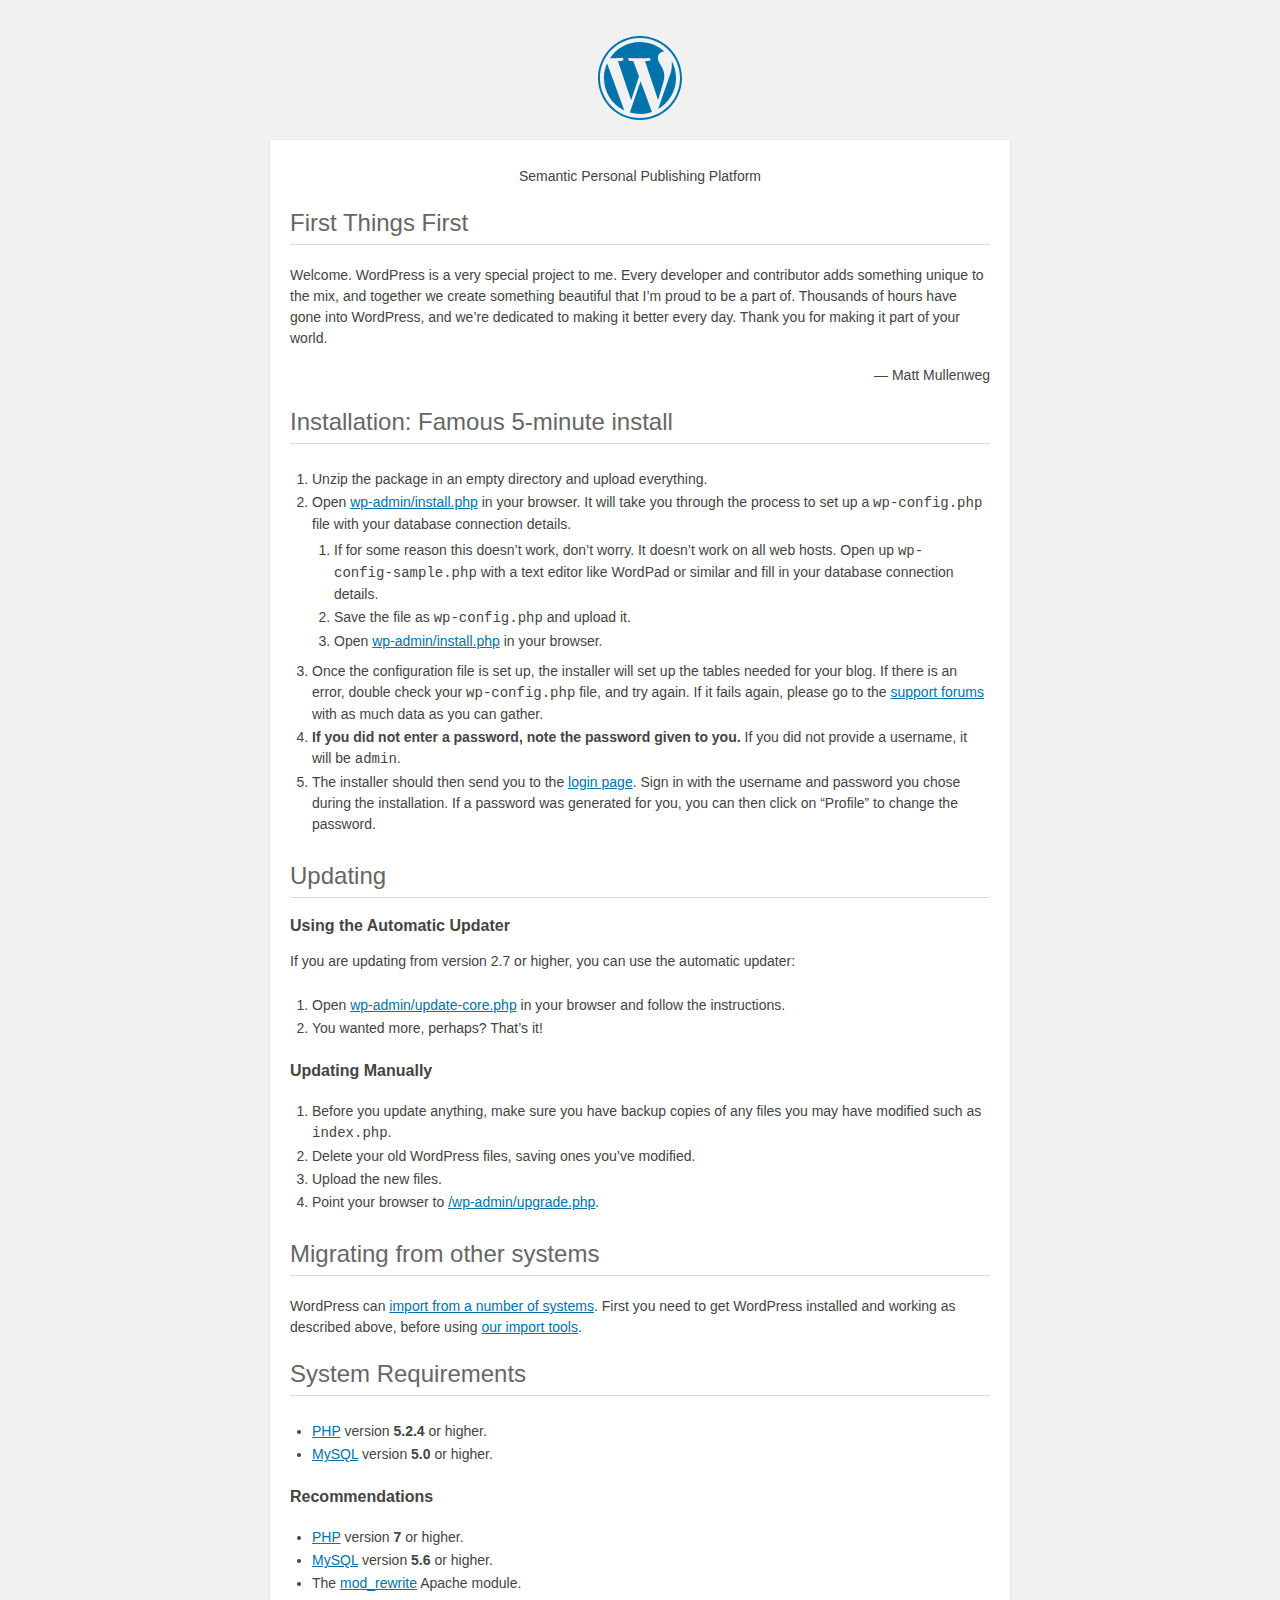
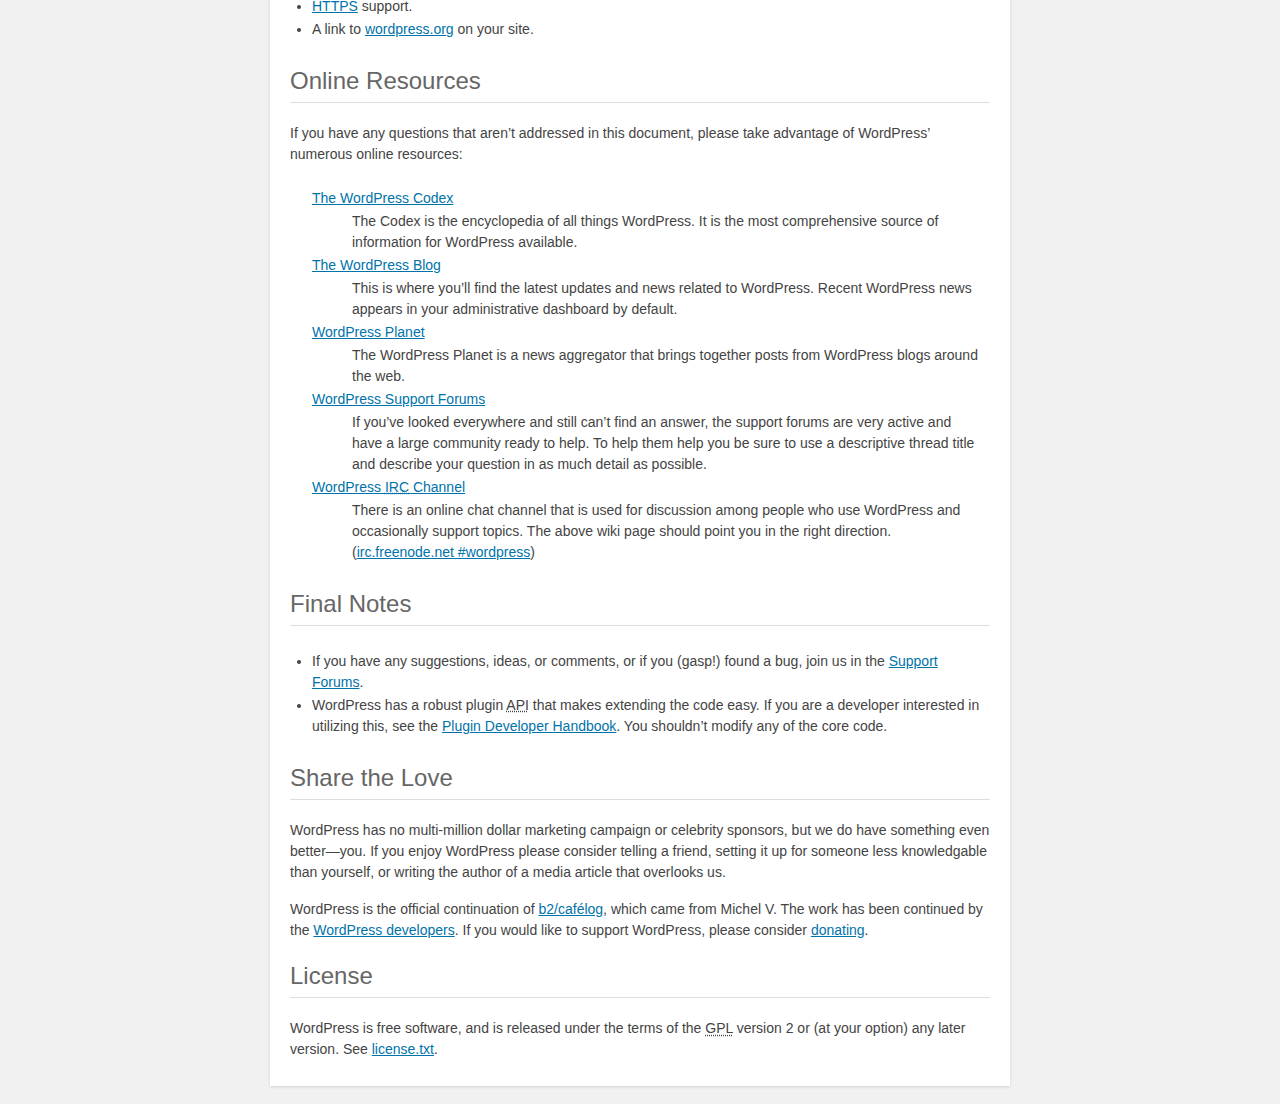
<file: OLD/blog/readme.html>
<!DOCTYPE html>
<html>
<head>
	<meta name="viewport" content="width=device-width" />
	<meta http-equiv="Content-Type" content="text/html; charset=utf-8" />
	<title>WordPress &#8250; ReadMe</title>
	<link rel="stylesheet" href="wp-admin/css/install.css?ver=20100228" type="text/css" />
</head>
<body>
<h1 id="logo">
	<a href="https://wordpress.org/"><img alt="WordPress" src="wp-admin/images/wordpress-logo.png" /></a>
</h1>
<p style="text-align: center">Semantic Personal Publishing Platform</p>

<h2>First Things First</h2>
<p>Welcome. WordPress is a very special project to me. Every developer and contributor adds something unique to the mix, and together we create something beautiful that I&#8217;m proud to be a part of. Thousands of hours have gone into WordPress, and we&#8217;re dedicated to making it better every day. Thank you for making it part of your world.</p>
<p style="text-align: right">&#8212; Matt Mullenweg</p>

<h2>Installation: Famous 5-minute install</h2>
<ol>
	<li>Unzip the package in an empty directory and upload everything.</li>
	<li>Open <span class="file"><a href="wp-admin/install.php">wp-admin/install.php</a></span> in your browser. It will take you through the process to set up a <code>wp-config.php</code> file with your database connection details.
		<ol>
			<li>If for some reason this doesn&#8217;t work, don&#8217;t worry. It doesn&#8217;t work on all web hosts. Open up <code>wp-config-sample.php</code> with a text editor like WordPad or similar and fill in your database connection details.</li>
			<li>Save the file as <code>wp-config.php</code> and upload it.</li>
			<li>Open <span class="file"><a href="wp-admin/install.php">wp-admin/install.php</a></span> in your browser.</li>
		</ol>
	</li>
	<li>Once the configuration file is set up, the installer will set up the tables needed for your blog. If there is an error, double check your <code>wp-config.php</code> file, and try again. If it fails again, please go to the <a href="https://wordpress.org/support/" title="WordPress support">support forums</a> with as much data as you can gather.</li>
	<li><strong>If you did not enter a password, note the password given to you.</strong> If you did not provide a username, it will be <code>admin</code>.</li>
	<li>The installer should then send you to the <a href="wp-login.php">login page</a>. Sign in with the username and password you chose during the installation. If a password was generated for you, you can then click on &#8220;Profile&#8221; to change the password.</li>
</ol>

<h2>Updating</h2>
<h3>Using the Automatic Updater</h3>
<p>If you are updating from version 2.7 or higher, you can use the automatic updater:</p>
<ol>
	<li>Open <span class="file"><a href="wp-admin/update-core.php">wp-admin/update-core.php</a></span> in your browser and follow the instructions.</li>
	<li>You wanted more, perhaps? That&#8217;s it!</li>
</ol>

<h3>Updating Manually</h3>
<ol>
	<li>Before you update anything, make sure you have backup copies of any files you may have modified such as <code>index.php</code>.</li>
	<li>Delete your old WordPress files, saving ones you&#8217;ve modified.</li>
	<li>Upload the new files.</li>
	<li>Point your browser to <span class="file"><a href="wp-admin/upgrade.php">/wp-admin/upgrade.php</a>.</span></li>
</ol>

<h2>Migrating from other systems</h2>
<p>WordPress can <a href="https://codex.wordpress.org/Importing_Content">import from a number of systems</a>. First you need to get WordPress installed and working as described above, before using <a href="wp-admin/import.php" title="Import to WordPress">our import tools</a>.</p>

<h2>System Requirements</h2>
<ul>
	<li><a href="https://secure.php.net/">PHP</a> version <strong>5.2.4</strong> or higher.</li>
	<li><a href="https://www.mysql.com/">MySQL</a> version <strong>5.0</strong> or higher.</li>
</ul>

<h3>Recommendations</h3>
<ul>
	<li><a href="https://secure.php.net/">PHP</a> version <strong>7</strong> or higher.</li>
	<li><a href="https://www.mysql.com/">MySQL</a> version <strong>5.6</strong> or higher.</li>
	<li>The <a href="https://httpd.apache.org/docs/2.2/mod/mod_rewrite.html">mod_rewrite</a> Apache module.</li>
	<li><a href="https://wordpress.org/news/2016/12/moving-toward-ssl/">HTTPS</a> support.</li>
	<li>A link to <a href="https://wordpress.org/">wordpress.org</a> on your site.</li>
</ul>

<h2>Online Resources</h2>
<p>If you have any questions that aren&#8217;t addressed in this document, please take advantage of WordPress&#8217; numerous online resources:</p>
<dl>
	<dt><a href="https://codex.wordpress.org/">The WordPress Codex</a></dt>
		<dd>The Codex is the encyclopedia of all things WordPress. It is the most comprehensive source of information for WordPress available.</dd>
	<dt><a href="https://wordpress.org/news/">The WordPress Blog</a></dt>
		<dd>This is where you&#8217;ll find the latest updates and news related to WordPress. Recent WordPress news appears in your administrative dashboard by default.</dd>
	<dt><a href="https://planet.wordpress.org/">WordPress Planet</a></dt>
		<dd>The WordPress Planet is a news aggregator that brings together posts from WordPress blogs around the web.</dd>
	<dt><a href="https://wordpress.org/support/">WordPress Support Forums</a></dt>
		<dd>If you&#8217;ve looked everywhere and still can&#8217;t find an answer, the support forums are very active and have a large community ready to help. To help them help you be sure to use a descriptive thread title and describe your question in as much detail as possible.</dd>
	<dt><a href="https://codex.wordpress.org/IRC">WordPress <abbr title="Internet Relay Chat">IRC</abbr> Channel</a></dt>
		<dd>There is an online chat channel that is used for discussion among people who use WordPress and occasionally support topics. The above wiki page should point you in the right direction. (<a href="irc://irc.freenode.net/wordpress">irc.freenode.net #wordpress</a>)</dd>
</dl>

<h2>Final Notes</h2>
<ul>
	<li>If you have any suggestions, ideas, or comments, or if you (gasp!) found a bug, join us in the <a href="https://wordpress.org/support/">Support Forums</a>.</li>
	<li>WordPress has a robust plugin <abbr title="application programming interface">API</abbr> that makes extending the code easy. If you are a developer interested in utilizing this, see the <a href="https://developer.wordpress.org/plugins/">Plugin Developer Handbook</a>. You shouldn&#8217;t modify any of the core code.</li>
</ul>

<h2>Share the Love</h2>
<p>WordPress has no multi-million dollar marketing campaign or celebrity sponsors, but we do have something even better&#8212;you. If you enjoy WordPress please consider telling a friend, setting it up for someone less knowledgable than yourself, or writing the author of a media article that overlooks us.</p>

<p>WordPress is the official continuation of <a href="http://cafelog.com/">b2/caf&#233;log</a>, which came from Michel V. The work has been continued by the <a href="https://wordpress.org/about/">WordPress developers</a>. If you would like to support WordPress, please consider <a href="https://wordpress.org/donate/" title="Donate to WordPress">donating</a>.</p>

<h2>License</h2>
<p>WordPress is free software, and is released under the terms of the <abbr title="GNU General Public License">GPL</abbr> version 2 or (at your option) any later version. See <a href="license.txt">license.txt</a>.</p>

</body>
</html>
</file>
<file: OLD/blog/wp-admin/css/install.css>
html {
	background: #f1f1f1;
	margin: 0 20px;
}

body {
	background: #fff;
	color: #444;
	font-family: -apple-system, BlinkMacSystemFont, "Segoe UI", Roboto, Oxygen-Sans, Ubuntu, Cantarell, "Helvetica Neue", sans-serif;
	margin: 140px auto 25px;
	padding: 20px 20px 10px 20px;
	max-width: 700px;
	-webkit-font-smoothing: subpixel-antialiased;
	box-shadow: 0 1px 3px rgba(0,0,0,0.13);
}

a {
	color: #0073aa;
}

a:hover,
a:active {
	color: #00a0d2;
}

a:focus {
	color: #124964;
	box-shadow:
		0 0 0 1px #5b9dd9,
		0 0 2px 1px rgba(30, 140, 190, .8);
}

.ie8 a:focus {
	outline: #5b9dd9 solid 1px;
}

h1, h2 {
	border-bottom: 1px solid #ddd;
	clear: both;
	color: #666;
	font-size: 24px;
	padding: 0;
	padding-bottom: 7px;
	font-weight: 400;
}

h3 {
	font-size: 16px;
}

p, li, dd, dt {
	padding-bottom: 2px;
	font-size: 14px;
	line-height: 1.5;
}

code, .code {
	font-family: Consolas, Monaco, monospace;
}

ul, ol, dl {
	padding: 5px 5px 5px 22px;
}

a img {
	border:0
}
abbr {
	border: 0;
	font-variant: normal;
}

fieldset {
	border: 0;
	padding: 0;
	margin: 0;
}

label {
	cursor: pointer;
}

#logo {
	margin: 6px 0 14px 0;
	padding: 0 0 7px 0;
	border-bottom: none;
	text-align:center
}
#logo a {
	background-image: url(../images/w-logo-blue.png?ver=20131202);
	background-image: none, url(../images/wordpress-logo.svg?ver=20131107);
	background-size: 84px;
	background-position: center top;
	background-repeat: no-repeat;
	color: #444; /* same as login.css */
	height: 84px;
	font-size: 20px;
	font-weight: 400;
	line-height: 1.3em;
	margin: -130px auto 25px;
	padding: 0;
	text-decoration: none;
	width: 84px;
	text-indent: -9999px;
	outline: none;
	overflow: hidden;
	display: block;
}

#logo a:focus {
	box-shadow: none;
}

.step {
	margin: 20px 0 15px;
}
.step, th {
	text-align: left;
	padding: 0;
}
.language-chooser.wp-core-ui .step .button.button-large {
	height: 36px;
	font-size: 14px;
	line-height: 33px;
	vertical-align: middle;
}
textarea {
	border: 1px solid #ddd;
	font-family: -apple-system, BlinkMacSystemFont, "Segoe UI", Roboto, Oxygen-Sans, Ubuntu, Cantarell, "Helvetica Neue", sans-serif;
	width: 100%;
	box-sizing: border-box;
}

.form-table {
	border-collapse: collapse;
	margin-top: 1em;
	width: 100%;
}

.form-table td {
	margin-bottom: 9px;
	padding: 10px 20px 10px 0;
	font-size: 14px;
	vertical-align: top
}

.form-table th {
	font-size: 14px;
	text-align: left;
	padding: 10px 20px 10px 0;
	width: 140px;
	vertical-align: top;
}

.form-table code {
	line-height: 18px;
	font-size: 14px;
}

.form-table p {
	margin: 4px 0 0 0;
	font-size: 11px;
}

.form-table input {
	line-height: 20px;
	font-size: 15px;
	padding: 3px 5px;
	border: 1px solid #ddd;
	box-shadow: inset 0 1px 2px rgba(0,0,0,0.07);
}

input,
submit {
	font-family: -apple-system, BlinkMacSystemFont, "Segoe UI", Roboto, Oxygen-Sans, Ubuntu, Cantarell, "Helvetica Neue", sans-serif;
}

.form-table input[type=text],
.form-table input[type=email],
.form-table input[type=url],
.form-table input[type=password] {
	width: 206px;
}

.form-table th p {
	font-weight: 400;
}

.form-table.install-success th,
.form-table.install-success td {
	vertical-align: middle;
	padding: 16px 20px 16px 0;
}

.form-table.install-success td p {
	margin: 0;
	font-size: 14px;
}

.form-table.install-success td code {
	margin: 0;
	font-size: 18px;
}

#error-page {
	margin-top: 50px;
}

#error-page p {
	font-size: 14px;
	line-height: 18px;
	margin: 25px 0 20px;
}

#error-page code, .code {
	font-family: Consolas, Monaco, monospace;
}

.wp-hide-pw > .dashicons {
	line-height: inherit;
}

#pass-strength-result {
	background-color: #eee;
	border: 1px solid #ddd;
	color: #23282d;
	margin: -2px 5px 5px 0px;
	padding: 3px 5px;
	text-align: center;
	width: 218px;
	box-sizing: border-box;
	opacity: 0;
}

#pass-strength-result.short {
	background-color: #f1adad;
	border-color: #e35b5b;
	opacity: 1;
}

#pass-strength-result.bad {
	background-color: #fbc5a9;
	border-color: #f78b53;
	opacity: 1;
}

#pass-strength-result.good {
	background-color: #ffe399;
	border-color: #ffc733;
	opacity: 1;
}

#pass-strength-result.strong {
	background-color: #c1e1b9;
	border-color: #83c373;
	opacity: 1;
}

#pass1.short, #pass1-text.short {
	border-color: #e35b5b;
}

#pass1.bad, #pass1-text.bad {
	border-color: #f78b53;
}

#pass1.good, #pass1-text.good {
	border-color: #ffc733;
}

#pass1.strong, #pass1-text.strong {
	border-color: #83c373;
}

.pw-weak {
	display: none;
}

.message {
	border-left: 4px solid #dc3232;
	padding: .7em .6em;
	background-color: #fbeaea;
}

/* rtl:ignore */
#dbname,
#uname,
#pwd,
#dbhost,
#prefix,
#user_login,
#admin_email,
#pass1,
#pass2 {
	direction: ltr;
}

#pass1-text,
.show-password #pass1 {
	display: none;
}

.show-password #pass1-text
{
	display: inline-block;
}

.form-table span.description.important {
	font-size: 12px;
}


/* localization */
body.rtl,
.rtl textarea,
.rtl input,
.rtl submit {
	font-family: Tahoma, sans-serif;
}

:lang(he-il) body.rtl,
:lang(he-il) .rtl textarea,
:lang(he-il) .rtl input,
:lang(he-il) .rtl submit {
	font-family: Arial, sans-serif;
}

@media only screen and (max-width: 799px) {
	body {
		margin-top: 115px;
	}
	#logo a {
		margin: -125px auto 30px;
	}
}

@media screen and ( max-width: 782px ) {

	.form-table {
		margin-top: 0;
	}

	.form-table th,
	.form-table td {
		display: block;
		width: auto;
		vertical-align: middle;
	}

	.form-table th {
		padding: 20px 0 0;
	}

	.form-table td {
		padding: 5px 0;
		border: 0;
		margin: 0;
	}

	textarea,
	input {
		font-size: 16px;
	}

	.form-table td input[type="text"],
	.form-table td input[type="email"],
	.form-table td input[type="url"],
	.form-table td input[type="password"],
	.form-table td select,
	.form-table td textarea,
	.form-table span.description {
		width: 100%;
		font-size: 16px;
		line-height: 1.5;
		padding: 7px 10px;
		display: block;
		max-width: none;
		box-sizing: border-box;
	}

}

body.language-chooser {
	max-width: 300px;
}

.language-chooser select {
	padding: 8px;
	width: 100%;
	display: block;
	border: 1px solid #ddd;
	background-color: #fff;
	color: #32373c;
	font-size: 16px;
	font-family: Arial, sans-serif;
	font-weight: 400;
}

.language-chooser p {
	text-align: right;
}

.screen-reader-input,
.screen-reader-text {
	border: 0;
	clip: rect(1px, 1px, 1px, 1px);
	-webkit-clip-path: inset(50%);
	clip-path: inset(50%);
	height: 1px;
	margin: -1px;
	overflow: hidden;
	padding: 0;
	position: absolute;
	width: 1px;
	word-wrap: normal !important;
}

.spinner {
	background: url(../images/spinner.gif) no-repeat;
	background-size: 20px 20px;
	visibility: hidden;
	opacity: 0.7;
	filter: alpha(opacity=70);
	width: 20px;
	height: 20px;
	margin: 2px 5px 0;
}

.step .spinner {
	display: inline-block;
	vertical-align: middle;
	margin-right: 15px;
}

.button.hide-if-no-js,
.hide-if-no-js {
	display: none;
}

/**
 * HiDPI Displays
 */
@media print,
  (-webkit-min-device-pixel-ratio: 1.25),
  (min-resolution: 120dpi) {

	.spinner {
		background-image: url(../images/spinner-2x.gif);
	}

}
</file>
